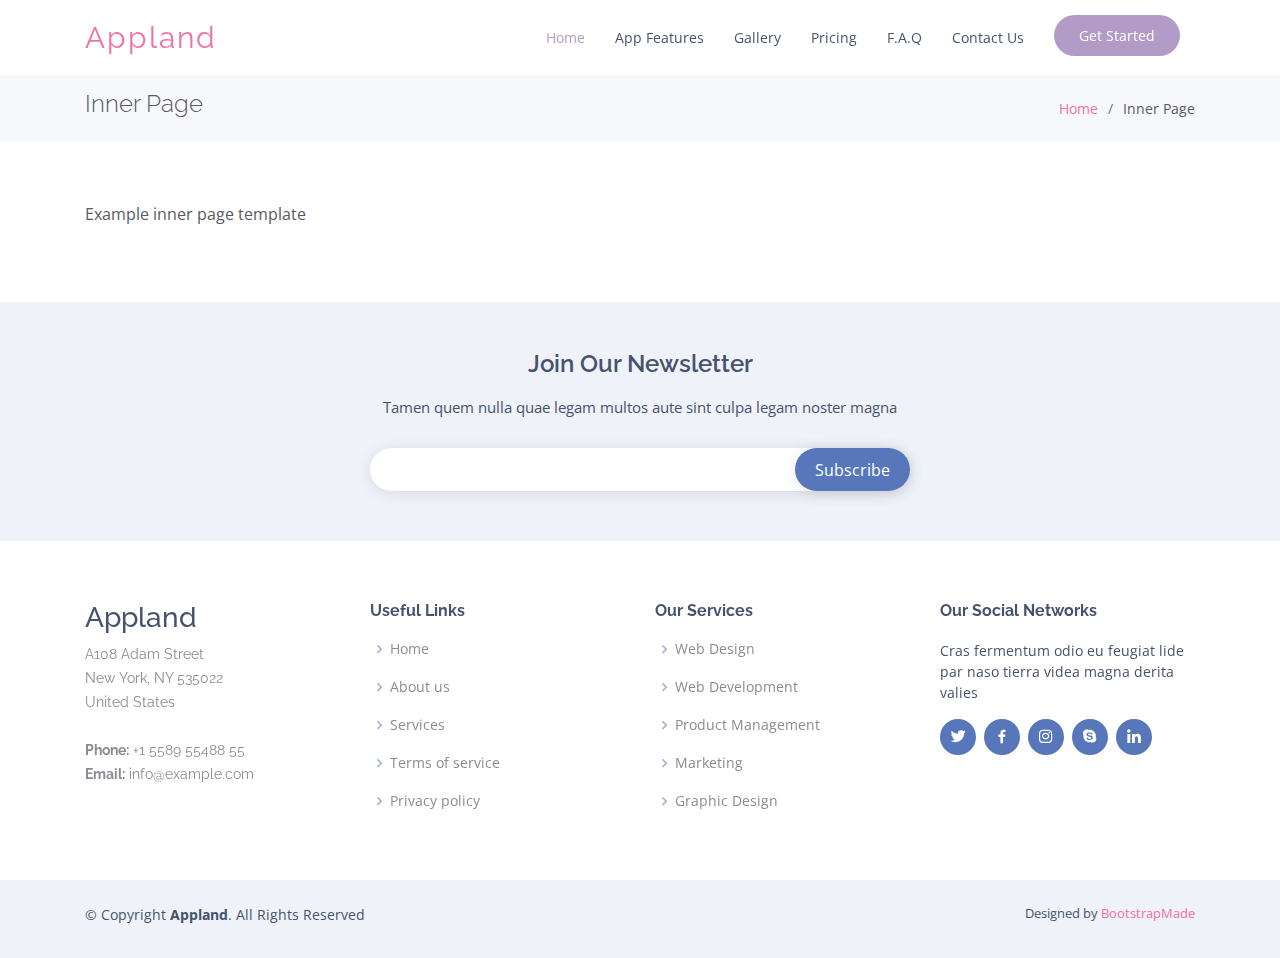
<file: andthatsonperiod_files/inner-page.html>
<!DOCTYPE html>
<html lang="en">

<head>
  <meta charset="utf-8">
  <meta content="width=device-width, initial-scale=1.0" name="viewport">

  <title>Inner Page - Appland Bootstrap Template</title>
  <meta content="" name="descriptison">
  <meta content="" name="keywords">

  <!-- Favicons -->
  <link href="assets/img/favicon.png" rel="icon">
  <link href="assets/img/apple-touch-icon.png" rel="apple-touch-icon">

  <!-- Google Fonts -->
  <link href="https://fonts.googleapis.com/css?family=Open+Sans:300,300i,400,400i,600,600i,700,700i|Raleway:300,300i,400,400i,500,500i,600,600i,700,700i|Poppins:300,300i,400,400i,500,500i,600,600i,700,700i" rel="stylesheet">

  <!-- Vendor CSS Files -->
  <link href="assets/vendor/bootstrap/css/bootstrap.min.css" rel="stylesheet">
  <link href="assets/vendor/icofont/icofont.min.css" rel="stylesheet">
  <link href="assets/vendor/boxicons/css/boxicons.min.css" rel="stylesheet">
  <link href="assets/vendor/owl.carousel/assets/owl.carousel.min.css" rel="stylesheet">
  <link href="assets/vendor/venobox/venobox.css" rel="stylesheet">
  <link href="assets/vendor/aos/aos.css" rel="stylesheet">

  <!-- Template Main CSS File -->
  <link href="assets/css/style.css" rel="stylesheet">

  <!-- =======================================================
  * Template Name: Appland - v2.2.0
  * Template URL: https://bootstrapmade.com/free-bootstrap-app-landing-page-template/
  * Author: BootstrapMade.com
  * License: https://bootstrapmade.com/license/
  ======================================================== -->
</head>

<body>

  <!-- ======= Header ======= -->
  <header id="header" class="fixed-top ">
    <div class="container d-flex align-items-center">

      <div class="logo mr-auto">
        <h1 class="text-light"><a href="index.html">Appland</a></h1>
        <!-- Uncomment below if you prefer to use an image logo -->
        <!-- <a href="index.html"><img src="assets/img/logo.png" alt="" class="img-fluid"></a>-->
      </div>

      <nav class="nav-menu d-none d-lg-block">
        <ul>
          <li class="active"><a href="index.html">Home</a></li>
          <li><a href="#features">App Features</a></li>
          <li><a href="#gallery">Gallery</a></li>
          <li><a href="#pricing">Pricing</a></li>
          <li><a href="#faq">F.A.Q</a></li>
          <li><a href="#contact">Contact Us</a></li>

          <li class="get-started"><a href="#features">Get Started</a></li>
        </ul>
      </nav><!-- .nav-menu -->

    </div>
  </header><!-- End Header -->

  <main id="main">

    <!-- ======= Breadcrumbs Section ======= -->
    <section class="breadcrumbs">
      <div class="container">

        <div class="d-flex justify-content-between align-items-center">
          <h2>Inner Page</h2>
          <ol>
            <li><a href="index.html">Home</a></li>
            <li>Inner Page</li>
          </ol>
        </div>

      </div>
    </section><!-- End Breadcrumbs Section -->

    <section class="inner-page">
      <div class="container">
        <p>
          Example inner page template
        </p>
      </div>
    </section>

  </main><!-- End #main -->

  <!-- ======= Footer ======= -->
  <footer id="footer">

    <div class="footer-newsletter" data-aos="fade-up">
      <div class="container">
        <div class="row justify-content-center">
          <div class="col-lg-6">
            <h4>Join Our Newsletter</h4>
            <p>Tamen quem nulla quae legam multos aute sint culpa legam noster magna</p>
            <form action="" method="post">
              <input type="email" name="email"><input type="submit" value="Subscribe">
            </form>
          </div>
        </div>
      </div>
    </div>

    <div class="footer-top">
      <div class="container">
        <div class="row">

          <div class="col-lg-3 col-md-6 footer-contact" data-aos="fade-up">
            <h3>Appland</h3>
            <p>
              A108 Adam Street <br>
              New York, NY 535022<br>
              United States <br><br>
              <strong>Phone:</strong> +1 5589 55488 55<br>
              <strong>Email:</strong> info@example.com<br>
            </p>
          </div>

          <div class="col-lg-3 col-md-6 footer-links" data-aos="fade-up" data-aos-delay="100">
            <h4>Useful Links</h4>
            <ul>
              <li><i class="bx bx-chevron-right"></i> <a href="#">Home</a></li>
              <li><i class="bx bx-chevron-right"></i> <a href="#">About us</a></li>
              <li><i class="bx bx-chevron-right"></i> <a href="#">Services</a></li>
              <li><i class="bx bx-chevron-right"></i> <a href="#">Terms of service</a></li>
              <li><i class="bx bx-chevron-right"></i> <a href="#">Privacy policy</a></li>
            </ul>
          </div>

          <div class="col-lg-3 col-md-6 footer-links" data-aos="fade-up" data-aos-delay="200">
            <h4>Our Services</h4>
            <ul>
              <li><i class="bx bx-chevron-right"></i> <a href="#">Web Design</a></li>
              <li><i class="bx bx-chevron-right"></i> <a href="#">Web Development</a></li>
              <li><i class="bx bx-chevron-right"></i> <a href="#">Product Management</a></li>
              <li><i class="bx bx-chevron-right"></i> <a href="#">Marketing</a></li>
              <li><i class="bx bx-chevron-right"></i> <a href="#">Graphic Design</a></li>
            </ul>
          </div>

          <div class="col-lg-3 col-md-6 footer-links" data-aos="fade-up" data-aos-delay="300">
            <h4>Our Social Networks</h4>
            <p>Cras fermentum odio eu feugiat lide par naso tierra videa magna derita valies</p>
            <div class="social-links mt-3">
              <a href="#" class="twitter"><i class="bx bxl-twitter"></i></a>
              <a href="#" class="facebook"><i class="bx bxl-facebook"></i></a>
              <a href="#" class="instagram"><i class="bx bxl-instagram"></i></a>
              <a href="#" class="google-plus"><i class="bx bxl-skype"></i></a>
              <a href="#" class="linkedin"><i class="bx bxl-linkedin"></i></a>
            </div>
          </div>

        </div>
      </div>
    </div>

    <div class="container py-4">
      <div class="copyright">
        &copy; Copyright <strong><span>Appland</span></strong>. All Rights Reserved
      </div>
      <div class="credits">
        <!-- All the links in the footer should remain intact. -->
        <!-- You can delete the links only if you purchased the pro version. -->
        <!-- Licensing information: https://bootstrapmade.com/license/ -->
        <!-- Purchase the pro version with working PHP/AJAX contact form: https://bootstrapmade.com/free-bootstrap-app-landing-page-template/ -->
        Designed by <a href="https://bootstrapmade.com/">BootstrapMade</a>
      </div>
    </div>
  </footer><!-- End Footer -->

  <a href="#" class="back-to-top"><i class="icofont-simple-up"></i></a>

  <!-- Vendor JS Files -->
  <script src="assets/vendor/jquery/jquery.min.js"></script>
  <script src="assets/vendor/bootstrap/js/bootstrap.bundle.min.js"></script>
  <script src="assets/vendor/jquery.easing/jquery.easing.min.js"></script>
  <script src="assets/vendor/php-email-form/validate.js"></script>
  <script src="assets/vendor/owl.carousel/owl.carousel.min.js"></script>
  <script src="assets/vendor/venobox/venobox.min.js"></script>
  <script src="assets/vendor/aos/aos.js"></script>

  <!-- Template Main JS File -->
  <script src="assets/js/main.js"></script>

</body>

</html>
</file>
<file: andthatsonperiod_files/assets/vendor/venobox/venobox.css>
/* ------ venobox.css --------*/
.vbox-overlay *, .vbox-overlay *:before, .vbox-overlay *:after{
    -webkit-backface-visibility: hidden;
    -webkit-box-sizing:border-box;
    -moz-box-sizing:border-box;
    box-sizing:border-box;
}
.vbox-overlay * { 
    -webkit-backface-visibility: visible;
    backface-visibility: visible;
}
.vbox-overlay{
    display: -webkit-flex;
    display: flex;
    -webkit-flex-direction: column;
    flex-direction: column;
    -webkit-justify-content: center;
    justify-content: center;
    -webkit-align-items: center;
    align-items: center;
    position: fixed;
    left: 0;
    top: 0;
    bottom: 0;
    right: 0;
    z-index: 999999;
}

/* ----- navigation ----- */
.vbox-title{
    width: 100%;
    height: 40px;
    float: left;
    text-align: center;
    line-height: 28px;
    font-size: 12px;
    padding: 6px 50px;
    overflow: hidden;
    position: fixed;
    display: none;
    left: 0;
    z-index: 89;
}
.vbox-close{
    cursor: pointer;
    position: fixed;
    top: -1px;
    right: 0;
    width: 50px;
    height: 40px;
    padding: 6px;
    display: block;
    background-position:10px center;
    overflow: hidden;
    font-size: 24px;
    line-height: 1;
    text-align: center;
    z-index: 99;
}
.vbox-left{
    cursor: pointer;
    position: fixed;
    left: 0;
    height: 40px;
    overflow: hidden;
    line-height: 28px;
    font-size: 12px;
    z-index: 99;
    display: flex;
    align-items:center;
}
.vbox-num{
    display: inline-block;
    margin: 6px 0 6px 15px;
}
/* ----- Social share ----- */
.vbox-share{
    line-height: 28px;
    font-size: 12px;
    overflow: hidden;
    position: fixed;
    left: 0;
    z-index: 98;
    display: flex;
    align-items:center;
    justify-content: center;
    width: 100%;
    text-align: center;
}
.vbox-share svg{
    max-height: 28px;
    width: 28px;
    z-index: 10;
    margin-left: 12px;
    margin-top: 6px;
    margin-bottom: 6px;
    vertical-align: middle;
}


/* ----- navigation ARROWS ----- */
.vbox-next, .vbox-prev{
    position: fixed;
    top: 50%;
    margin-top: -15px;
    overflow: hidden;
    cursor: pointer;
    display: block;
    width: 45px;
    height: 45px;
    z-index: 99;
}
.vbox-next span, .vbox-prev span{
    position: relative;
    width: 20px;
    height: 20px;
    border: 2px solid transparent;
    border-top-color: #B6B6B6;
    border-right-color: #B6B6B6;
    text-indent: -100px;
    position: absolute;
    top: 8px;
    display: block;
}
.vbox-prev{
    left: 15px;
}
.vbox-next{
    right: 15px;
}
.vbox-prev span{
    left: 10px;
    -ms-transform: rotate(-135deg);
    -webkit-transform: rotate(-135deg);
    transform: rotate(-135deg);
}
.vbox-next span{
    -ms-transform: rotate(45deg);
    -webkit-transform: rotate(45deg);
    transform: rotate(45deg);
    right: 10px;
}
/* ------- inline window ------ */
.vbox-inline{
    width: 420px;
    height: 315px;
    height: 70vh;
    padding: 10px;
    background: #fff;
    margin: 0 auto;
    overflow: auto;
    text-align: left;
}
/* ------- Video & iFrames window ------ */
.venoframe{
    max-width: 100%;
    width: 100%;
    border: none;
    width: 100%;
    height: 260px;
    height: 70vh;
}
.venoframe.vbvid{
    height: 260px;
}
@media (min-width: 768px) {
    .venoframe, .vbox-inline{
        width: 90%;
        height: 360px;
        height: 70vh;
    }
    .venoframe.vbvid{
        width: 640px;
        height: 360px;
    }
}
@media (min-width: 992px) {
    .venoframe, .vbox-inline{
        max-width: 1200px;
        width: 80%;
        height: 540px;
        height: 70vh;
    }
    .venoframe.vbvid{
        width: 960px;
        height: 540px;
    }
}
/* 
Please do NOT edit this part! 
or at least read this note: http://i.imgur.com/7C0ws9e.gif
*/
.vbox-open{
    overflow: hidden;
}
.vbox-container{
    position: absolute;
    left: 0;
    right: 0;
    top: 0;
    bottom: 0;
    overflow-x: hidden;
    overflow-y: scroll;
    overflow-scrolling: touch;
    -webkit-overflow-scrolling: touch;
    z-index: 20;
    max-height: 100%;

}

.vbox-content{
    text-align: center;
    float: left;
    width: 100%;
    position: relative;
    overflow: hidden;
    padding: 20px 4%;
}
.vbox-container img{
    max-width: 100%;
    height: auto;
}
.vbox-figlio{
    box-shadow: 0 0 12px rgba(0,0,0,0.19), 0 6px 6px rgba(0,0,0,0.23);
    max-width: 100%;
    text-align: initial;
}
img.vbox-figlio{
    -webkit-user-select: none;
-khtml-user-select: none;
-moz-user-select: none;
-o-user-select: none;
user-select: none;
}
.vbox-content.swipe-left{
    margin-left: -200px !important;
}
.vbox-content.swipe-right{
    margin-left: 200px !important;
}
.vbox-animated{
    webkit-transition: margin 300ms ease-out;
    transition: margin 300ms ease-out;
}

/* ---------- preloader ----------
 * SPINKIT 
 * http://tobiasahlin.com/spinkit/
-------------------------------- */
.sk-double-bounce,.sk-rotating-plane{width:40px;height:40px;margin:40px auto}.sk-rotating-plane{background-color:#333;-webkit-animation:sk-rotatePlane 1.2s infinite ease-in-out;animation:sk-rotatePlane 1.2s infinite ease-in-out}@-webkit-keyframes sk-rotatePlane{0%{-webkit-transform:perspective(120px) rotateX(0) rotateY(0);transform:perspective(120px) rotateX(0) rotateY(0)}50%{-webkit-transform:perspective(120px) rotateX(-180.1deg) rotateY(0);transform:perspective(120px) rotateX(-180.1deg) rotateY(0)}100%{-webkit-transform:perspective(120px) rotateX(-180deg) rotateY(-179.9deg);transform:perspective(120px) rotateX(-180deg) rotateY(-179.9deg)}}@keyframes sk-rotatePlane{0%{-webkit-transform:perspective(120px) rotateX(0) rotateY(0);transform:perspective(120px) rotateX(0) rotateY(0)}50%{-webkit-transform:perspective(120px) rotateX(-180.1deg) rotateY(0);transform:perspective(120px) rotateX(-180.1deg) rotateY(0)}100%{-webkit-transform:perspective(120px) rotateX(-180deg) rotateY(-179.9deg);transform:perspective(120px) rotateX(-180deg) rotateY(-179.9deg)}}.sk-double-bounce{position:relative}.sk-double-bounce .sk-child{width:100%;height:100%;border-radius:50%;background-color:#333;opacity:.6;position:absolute;top:0;left:0;-webkit-animation:sk-doubleBounce 2s infinite ease-in-out;animation:sk-doubleBounce 2s infinite ease-in-out}.sk-chasing-dots .sk-child,.sk-spinner-pulse,.sk-three-bounce .sk-child{background-color:#333;border-radius:100%}.sk-double-bounce .sk-double-bounce2{-webkit-animation-delay:-1s;animation-delay:-1s}@-webkit-keyframes sk-doubleBounce{0%,100%{-webkit-transform:scale(0);transform:scale(0)}50%{-webkit-transform:scale(1);transform:scale(1)}}@keyframes sk-doubleBounce{0%,100%{-webkit-transform:scale(0);transform:scale(0)}50%{-webkit-transform:scale(1);transform:scale(1)}}.sk-wave{margin:40px auto;width:50px;height:40px;text-align:center;font-size:10px}.sk-wave .sk-rect{background-color:#333;height:100%;width:6px;display:inline-block;-webkit-animation:sk-waveStretchDelay 1.2s infinite ease-in-out;animation:sk-waveStretchDelay 1.2s infinite ease-in-out}.sk-wave .sk-rect1{-webkit-animation-delay:-1.2s;animation-delay:-1.2s}.sk-wave .sk-rect2{-webkit-animation-delay:-1.1s;animation-delay:-1.1s}.sk-wave .sk-rect3{-webkit-animation-delay:-1s;animation-delay:-1s}.sk-wave .sk-rect4{-webkit-animation-delay:-.9s;animation-delay:-.9s}.sk-wave .sk-rect5{-webkit-animation-delay:-.8s;animation-delay:-.8s}@-webkit-keyframes sk-waveStretchDelay{0%,100%,40%{-webkit-transform:scaleY(.4);transform:scaleY(.4)}20%{-webkit-transform:scaleY(1);transform:scaleY(1)}}@keyframes sk-waveStretchDelay{0%,100%,40%{-webkit-transform:scaleY(.4);transform:scaleY(.4)}20%{-webkit-transform:scaleY(1);transform:scaleY(1)}}.sk-wandering-cubes{margin:40px auto;width:40px;height:40px;position:relative}.sk-wandering-cubes .sk-cube{background-color:#333;width:10px;height:10px;position:absolute;top:0;left:0;-webkit-animation:sk-wanderingCube 1.8s ease-in-out -1.8s infinite both;animation:sk-wanderingCube 1.8s ease-in-out -1.8s infinite both}.sk-chasing-dots,.sk-spinner-pulse{width:40px;height:40px;margin:40px auto}.sk-wandering-cubes .sk-cube2{-webkit-animation-delay:-.9s;animation-delay:-.9s}@-webkit-keyframes sk-wanderingCube{0%{-webkit-transform:rotate(0);transform:rotate(0)}25%{-webkit-transform:translateX(30px) rotate(-90deg) scale(.5);transform:translateX(30px) rotate(-90deg) scale(.5)}50%{-webkit-transform:translateX(30px) translateY(30px) rotate(-179deg);transform:translateX(30px) translateY(30px) rotate(-179deg)}50.1%{-webkit-transform:translateX(30px) translateY(30px) rotate(-180deg);transform:translateX(30px) translateY(30px) rotate(-180deg)}75%{-webkit-transform:translateX(0) translateY(30px) rotate(-270deg) scale(.5);transform:translateX(0) translateY(30px) rotate(-270deg) scale(.5)}100%{-webkit-transform:rotate(-360deg);transform:rotate(-360deg)}}@keyframes sk-wanderingCube{0%{-webkit-transform:rotate(0);transform:rotate(0)}25%{-webkit-transform:translateX(30px) rotate(-90deg) scale(.5);transform:translateX(30px) rotate(-90deg) scale(.5)}50%{-webkit-transform:translateX(30px) translateY(30px) rotate(-179deg);transform:translateX(30px) translateY(30px) rotate(-179deg)}50.1%{-webkit-transform:translateX(30px) translateY(30px) rotate(-180deg);transform:translateX(30px) translateY(30px) rotate(-180deg)}75%{-webkit-transform:translateX(0) translateY(30px) rotate(-270deg) scale(.5);transform:translateX(0) translateY(30px) rotate(-270deg) scale(.5)}100%{-webkit-transform:rotate(-360deg);transform:rotate(-360deg)}}.sk-spinner-pulse{-webkit-animation:sk-pulseScaleOut 1s infinite ease-in-out;animation:sk-pulseScaleOut 1s infinite ease-in-out}@-webkit-keyframes sk-pulseScaleOut{0%{-webkit-transform:scale(0);transform:scale(0)}100%{-webkit-transform:scale(1);transform:scale(1);opacity:0}}@keyframes sk-pulseScaleOut{0%{-webkit-transform:scale(0);transform:scale(0)}100%{-webkit-transform:scale(1);transform:scale(1);opacity:0}}.sk-chasing-dots{position:relative;text-align:center;-webkit-animation:sk-chasingDotsRotate 2s infinite linear;animation:sk-chasingDotsRotate 2s infinite linear}.sk-chasing-dots .sk-child{width:60%;height:60%;display:inline-block;position:absolute;top:0;-webkit-animation:sk-chasingDotsBounce 2s infinite ease-in-out;animation:sk-chasingDotsBounce 2s infinite ease-in-out}.sk-chasing-dots .sk-dot2{top:auto;bottom:0;-webkit-animation-delay:-1s;animation-delay:-1s}@-webkit-keyframes sk-chasingDotsRotate{100%{-webkit-transform:rotate(360deg);transform:rotate(360deg)}}@keyframes sk-chasingDotsRotate{100%{-webkit-transform:rotate(360deg);transform:rotate(360deg)}}@-webkit-keyframes sk-chasingDotsBounce{0%,100%{-webkit-transform:scale(0);transform:scale(0)}50%{-webkit-transform:scale(1);transform:scale(1)}}@keyframes sk-chasingDotsBounce{0%,100%{-webkit-transform:scale(0);transform:scale(0)}50%{-webkit-transform:scale(1);transform:scale(1)}}.sk-three-bounce{margin:40px auto;width:80px;text-align:center}.sk-three-bounce .sk-child{width:20px;height:20px;display:inline-block;-webkit-animation:sk-three-bounce 1.4s ease-in-out 0s infinite both;animation:sk-three-bounce 1.4s ease-in-out 0s infinite both}.sk-circle .sk-child:before,.sk-fading-circle .sk-circle:before{display:block;border-radius:100%;content:'';background-color:#333}.sk-three-bounce .sk-bounce1{-webkit-animation-delay:-.32s;animation-delay:-.32s}.sk-three-bounce .sk-bounce2{-webkit-animation-delay:-.16s;animation-delay:-.16s}@-webkit-keyframes sk-three-bounce{0%,100%,80%{-webkit-transform:scale(0);transform:scale(0)}40%{-webkit-transform:scale(1);transform:scale(1)}}@keyframes sk-three-bounce{0%,100%,80%{-webkit-transform:scale(0);transform:scale(0)}40%{-webkit-transform:scale(1);transform:scale(1)}}.sk-circle{margin:40px auto;width:40px;height:40px;position:relative}.sk-circle .sk-child{width:100%;height:100%;position:absolute;left:0;top:0}.sk-circle .sk-child:before{margin:0 auto;width:15%;height:15%;-webkit-animation:sk-circleBounceDelay 1.2s infinite ease-in-out both;animation:sk-circleBounceDelay 1.2s infinite ease-in-out both}.sk-circle .sk-circle2{-webkit-transform:rotate(30deg);-ms-transform:rotate(30deg);transform:rotate(30deg)}.sk-circle .sk-circle3{-webkit-transform:rotate(60deg);-ms-transform:rotate(60deg);transform:rotate(60deg)}.sk-circle .sk-circle4{-webkit-transform:rotate(90deg);-ms-transform:rotate(90deg);transform:rotate(90deg)}.sk-circle .sk-circle5{-webkit-transform:rotate(120deg);-ms-transform:rotate(120deg);transform:rotate(120deg)}.sk-circle .sk-circle6{-webkit-transform:rotate(150deg);-ms-transform:rotate(150deg);transform:rotate(150deg)}.sk-circle .sk-circle7{-webkit-transform:rotate(180deg);-ms-transform:rotate(180deg);transform:rotate(180deg)}.sk-circle .sk-circle8{-webkit-transform:rotate(210deg);-ms-transform:rotate(210deg);transform:rotate(210deg)}.sk-circle .sk-circle9{-webkit-transform:rotate(240deg);-ms-transform:rotate(240deg);transform:rotate(240deg)}.sk-circle .sk-circle10{-webkit-transform:rotate(270deg);-ms-transform:rotate(270deg);transform:rotate(270deg)}.sk-circle .sk-circle11{-webkit-transform:rotate(300deg);-ms-transform:rotate(300deg);transform:rotate(300deg)}.sk-circle .sk-circle12{-webkit-transform:rotate(330deg);-ms-transform:rotate(330deg);transform:rotate(330deg)}.sk-circle .sk-circle2:before{-webkit-animation-delay:-1.1s;animation-delay:-1.1s}.sk-circle .sk-circle3:before{-webkit-animation-delay:-1s;animation-delay:-1s}.sk-circle .sk-circle4:before{-webkit-animation-delay:-.9s;animation-delay:-.9s}.sk-circle .sk-circle5:before{-webkit-animation-delay:-.8s;animation-delay:-.8s}.sk-circle .sk-circle6:before{-webkit-animation-delay:-.7s;animation-delay:-.7s}.sk-circle .sk-circle7:before{-webkit-animation-delay:-.6s;animation-delay:-.6s}.sk-circle .sk-circle8:before{-webkit-animation-delay:-.5s;animation-delay:-.5s}.sk-circle .sk-circle9:before{-webkit-animation-delay:-.4s;animation-delay:-.4s}.sk-circle .sk-circle10:before{-webkit-animation-delay:-.3s;animation-delay:-.3s}.sk-circle .sk-circle11:before{-webkit-animation-delay:-.2s;animation-delay:-.2s}.sk-circle .sk-circle12:before{-webkit-animation-delay:-.1s;animation-delay:-.1s}@-webkit-keyframes sk-circleBounceDelay{0%,100%,80%{-webkit-transform:scale(0);transform:scale(0)}40%{-webkit-transform:scale(1);transform:scale(1)}}@keyframes sk-circleBounceDelay{0%,100%,80%{-webkit-transform:scale(0);transform:scale(0)}40%{-webkit-transform:scale(1);transform:scale(1)}}.sk-cube-grid{width:40px;height:40px;margin:40px auto}.sk-cube-grid .sk-cube{width:33.33%;height:33.33%;background-color:#333;float:left;-webkit-animation:sk-cubeGridScaleDelay 1.3s infinite ease-in-out;animation:sk-cubeGridScaleDelay 1.3s infinite ease-in-out}.sk-cube-grid .sk-cube1{-webkit-animation-delay:.2s;animation-delay:.2s}.sk-cube-grid .sk-cube2{-webkit-animation-delay:.3s;animation-delay:.3s}.sk-cube-grid .sk-cube3{-webkit-animation-delay:.4s;animation-delay:.4s}.sk-cube-grid .sk-cube4{-webkit-animation-delay:.1s;animation-delay:.1s}.sk-cube-grid .sk-cube5{-webkit-animation-delay:.2s;animation-delay:.2s}.sk-cube-grid .sk-cube6{-webkit-animation-delay:.3s;animation-delay:.3s}.sk-cube-grid .sk-cube7{-webkit-animation-delay:0ms;animation-delay:0ms}.sk-cube-grid .sk-cube8{-webkit-animation-delay:.1s;animation-delay:.1s}.sk-cube-grid .sk-cube9{-webkit-animation-delay:.2s;animation-delay:.2s}@-webkit-keyframes sk-cubeGridScaleDelay{0%,100%,70%{-webkit-transform:scale3D(1,1,1);transform:scale3D(1,1,1)}35%{-webkit-transform:scale3D(0,0,1);transform:scale3D(0,0,1)}}@keyframes sk-cubeGridScaleDelay{0%,100%,70%{-webkit-transform:scale3D(1,1,1);transform:scale3D(1,1,1)}35%{-webkit-transform:scale3D(0,0,1);transform:scale3D(0,0,1)}}.sk-fading-circle{margin:40px auto;width:40px;height:40px;position:relative}.sk-fading-circle .sk-circle{width:100%;height:100%;position:absolute;left:0;top:0}.sk-fading-circle .sk-circle:before{margin:0 auto;width:15%;height:15%;-webkit-animation:sk-circleFadeDelay 1.2s infinite ease-in-out both;animation:sk-circleFadeDelay 1.2s infinite ease-in-out both}.sk-fading-circle .sk-circle2{-webkit-transform:rotate(30deg);-ms-transform:rotate(30deg);transform:rotate(30deg)}.sk-fading-circle .sk-circle3{-webkit-transform:rotate(60deg);-ms-transform:rotate(60deg);transform:rotate(60deg)}.sk-fading-circle .sk-circle4{-webkit-transform:rotate(90deg);-ms-transform:rotate(90deg);transform:rotate(90deg)}.sk-fading-circle .sk-circle5{-webkit-transform:rotate(120deg);-ms-transform:rotate(120deg);transform:rotate(120deg)}.sk-fading-circle .sk-circle6{-webkit-transform:rotate(150deg);-ms-transform:rotate(150deg);transform:rotate(150deg)}.sk-fading-circle .sk-circle7{-webkit-transform:rotate(180deg);-ms-transform:rotate(180deg);transform:rotate(180deg)}.sk-fading-circle .sk-circle8{-webkit-transform:rotate(210deg);-ms-transform:rotate(210deg);transform:rotate(210deg)}.sk-fading-circle .sk-circle9{-webkit-transform:rotate(240deg);-ms-transform:rotate(240deg);transform:rotate(240deg)}.sk-fading-circle .sk-circle10{-webkit-transform:rotate(270deg);-ms-transform:rotate(270deg);transform:rotate(270deg)}.sk-fading-circle .sk-circle11{-webkit-transform:rotate(300deg);-ms-transform:rotate(300deg);transform:rotate(300deg)}.sk-fading-circle .sk-circle12{-webkit-transform:rotate(330deg);-ms-transform:rotate(330deg);transform:rotate(330deg)}.sk-fading-circle .sk-circle2:before{-webkit-animation-delay:-1.1s;animation-delay:-1.1s}.sk-fading-circle .sk-circle3:before{-webkit-animation-delay:-1s;animation-delay:-1s}.sk-fading-circle .sk-circle4:before{-webkit-animation-delay:-.9s;animation-delay:-.9s}.sk-fading-circle .sk-circle5:before{-webkit-animation-delay:-.8s;animation-delay:-.8s}.sk-fading-circle .sk-circle6:before{-webkit-animation-delay:-.7s;animation-delay:-.7s}.sk-fading-circle .sk-circle7:before{-webkit-animation-delay:-.6s;animation-delay:-.6s}.sk-fading-circle .sk-circle8:before{-webkit-animation-delay:-.5s;animation-delay:-.5s}.sk-fading-circle .sk-circle9:before{-webkit-animation-delay:-.4s;animation-delay:-.4s}.sk-fading-circle .sk-circle10:before{-webkit-animation-delay:-.3s;animation-delay:-.3s}.sk-fading-circle .sk-circle11:before{-webkit-animation-delay:-.2s;animation-delay:-.2s}.sk-fading-circle .sk-circle12:before{-webkit-animation-delay:-.1s;animation-delay:-.1s}@-webkit-keyframes sk-circleFadeDelay{0%,100%,39%{opacity:0}40%{opacity:1}}@keyframes sk-circleFadeDelay{0%,100%,39%{opacity:0}40%{opacity:1}}.sk-folding-cube{margin:40px auto;width:40px;height:40px;position:relative;-webkit-transform:rotateZ(45deg);transform:rotateZ(45deg)}.sk-folding-cube .sk-cube{float:left;width:50%;height:50%;position:relative;-webkit-transform:scale(1.1);-ms-transform:scale(1.1);transform:scale(1.1)}.sk-folding-cube .sk-cube:before{content:'';position:absolute;top:0;left:0;width:100%;height:100%;background-color:#333;-webkit-animation:sk-foldCubeAngle 2.4s infinite linear both;animation:sk-foldCubeAngle 2.4s infinite linear both;-webkit-transform-origin:100% 100%;-ms-transform-origin:100% 100%;transform-origin:100% 100%}.sk-folding-cube .sk-cube2{-webkit-transform:scale(1.1) rotateZ(90deg);transform:scale(1.1) rotateZ(90deg)}.sk-folding-cube .sk-cube3{-webkit-transform:scale(1.1) rotateZ(180deg);transform:scale(1.1) rotateZ(180deg)}.sk-folding-cube .sk-cube4{-webkit-transform:scale(1.1) rotateZ(270deg);transform:scale(1.1) rotateZ(270deg)}.sk-folding-cube .sk-cube2:before{-webkit-animation-delay:.3s;animation-delay:.3s}.sk-folding-cube .sk-cube3:before{-webkit-animation-delay:.6s;animation-delay:.6s}.sk-folding-cube .sk-cube4:before{-webkit-animation-delay:.9s;animation-delay:.9s}@-webkit-keyframes sk-foldCubeAngle{0%,10%{-webkit-transform:perspective(140px) rotateX(-180deg);transform:perspective(140px) rotateX(-180deg);opacity:0}25%,75%{-webkit-transform:perspective(140px) rotateX(0);transform:perspective(140px) rotateX(0);opacity:1}100%,90%{-webkit-transform:perspective(140px) rotateY(180deg);transform:perspective(140px) rotateY(180deg);opacity:0}}@keyframes sk-foldCubeAngle{0%,10%{-webkit-transform:perspective(140px) rotateX(-180deg);transform:perspective(140px) rotateX(-180deg);opacity:0}25%,75%{-webkit-transform:perspective(140px) rotateX(0);transform:perspective(140px) rotateX(0);opacity:1}100%,90%{-webkit-transform:perspective(140px) rotateY(180deg);transform:perspective(140px) rotateY(180deg);opacity:0}}
</file>
<file: andthatsonperiod_files/assets/css/style.css>
/**
* Template Name: Appland - v2.2.0
* Template URL: https://bootstrapmade.com/free-bootstrap-app-landing-page-template/
* Author: BootstrapMade.com
* License: https://bootstrapmade.com/license/
*/

/*--------------------------------------------------------------
# General
--------------------------------------------------------------*/
body {
  font-family: "Open Sans", sans-serif;
  color: #585a61;
}

a {
  color: #F172A1;
}

a:hover {
  color: #F172A1;
  text-decoration: none;
}

h1, h2, h3, h4, h5, h6 {
  font-family: "Raleway", sans-serif;
}

/*--------------------------------------------------------------
# Back to top button
--------------------------------------------------------------*/
.back-to-top {
  position: fixed;
  display: none;
  width: 40px;
  height: 40px;
  border-radius: 50px;
  right: 15px;
  bottom: 15px;
  background:#b39bc8;
  color: #fff;
  transition: display 0.5s ease-in-out;
  z-index: 99999;
}

.back-to-top i {
  font-size: 24px;
  position: absolute;
  top: 7px;
  left: 8px;
}

.back-to-top:hover {
  color: #fff;
  background: #F172A1;
  transition: background 0.2s ease-in-out;
}

#main {
  margin-top: 75px;
}

/*--------------------------------------------------------------
# Header
--------------------------------------------------------------*/
#header {
  transition: all 0.5s;
  z-index: 997;
  transition: all 0.5s;
  padding: 15px 0;
  background: rgba(255, 255, 255, 0.95);
}

#header.header-transparent {
  background: transparent;
}

#header.header-scrolled {
  background: rgba(255, 255, 255, 0.95);
  box-shadow: 0px 2px 15px rgba(0, 0, 0, 0.1);
}

#header .logo h1 {
  font-size: 30px;
  margin: 0;
  padding: 6px 0;
  line-height: 1;
  font-weight: 400;
  letter-spacing: 2px;
}

#header .logo h1 a, #header .logo h1 a:hover {
  color: #F172A1;
  text-decoration: none;
}

#header .logo img {
  padding: 6px 0;
  margin: 0;
  max-height: 40px;
}

/*--------------------------------------------------------------
# Navigation Menu
--------------------------------------------------------------*/
/* Desktop Navigation */
.nav-menu, .nav-menu * {
  margin: 0;
  padding: 0;
  list-style: none;
}

.nav-menu > ul > li {
  position: relative;
  white-space: nowrap;
  float: left;
}

.nav-menu a {
  display: block;
  position: relative;
  color: #47536e;
  padding: 12px 15px;
  transition: 0.3s;
  font-size: 14px;
  font-family: "Open Sans", sans-serif;
}

.nav-menu a:hover, .nav-menu .active > a, .nav-menu li:hover > a {
  color: #b39bc8;
  text-decoration: none;
}

.nav-menu .get-started a {
  background: #b39bc8;
  color: #fff;
  border-radius: 50px;
  margin: 0 15px;
  padding: 10px 25px;
}

.nav-menu .get-started a:hover {
  background: #b39bc8;
  color: #fff;
}

.nav-menu .drop-down ul {
  display: block;
  position: absolute;
  left: 0;
  top: calc(100% - 30px);
  z-index: 99;
  opacity: 0;
  visibility: hidden;
  padding: 10px 0;
  background: #fff;
  box-shadow: 0px 0px 30px rgba(127, 137, 161, 0.25);
  transition: ease all 0.3s;
}

.nav-menu .drop-down:hover > ul {
  opacity: 1;
  top: 100%;
  visibility: visible;
}

.nav-menu .drop-down li {
  min-width: 180px;
  position: relative;
}
hero
.nav-menu .drop-down ul a {
  padding: 10px 20px;
  font-size: 14px;
  font-weight: 500;
  text-transform: none;
  color: #233355;
}

.nav-menu .drop-down ul a:hover, .nav-menu .drop-down ul .active > a, .nav-menu .drop-down ul li:hover > a {
  color: #b39bc8;
}

.nav-menu .drop-down > a:after {
  content: "\ea99";
  font-family: IcoFont;
  padding-left: 5px;
}

.nav-menu .drop-down .drop-down ul {
  top: 0;
  left: calc(100% - 30px);
}

.nav-menu .drop-down .drop-down:hover > ul {
  opacity: 1;
  top: 0;
  left: 100%;
}

.nav-menu .drop-down .drop-down > a {
  padding-right: 35px;
}

.nav-menu .drop-down .drop-down > a:after {
  content: "\eaa0";
  font-family: IcoFont;
  position: absolute;
  right: 15px;
}

@media (max-width: 1366px) {
  .nav-menu .drop-down .drop-down ul {
    left: -90%;
  }
  .nav-menu .drop-down .drop-down:hover > ul {
    left: -100%;
  }
  .nav-menu .drop-down .drop-down > a:after {
    content: "\ea9d";
  }
}

/* Mobile Navigation */
.mobile-nav-toggle {
  position: fixed;
  right: 15px;
  top: 22px;
  z-index: 9998;
  border: 0;
  background: none;
  font-size: 24px;
  transition: all 0.4s;
  outline: none !important;
  line-height: 1;
  cursor: pointer;
  text-align: right;
}

.mobile-nav-toggle i {
  color: #b39bc8;
}

.mobile-nav {
  position: fixed;
  top: 55px;
  right: 15px;
  bottom: 15px;
  left: 15px;
  z-index: 9999;
  overflow-y: auto;
  background: #fff;
  transition: ease-in-out 0.2s;
  opacity: 0;
  visibility: hidden;
  border-radius: 10px;
  padding: 10px 0;
}

.mobile-nav * {
  margin: 0;
  padding: 0;
  list-style: none;
}

.mobile-nav a {
  display: block;
  position: relative;
  color: #47536e;
  padding: 10px 20px;
  font-weight: 500;
  outline: none;
}

.mobile-nav a:hover, .mobile-nav .active > a, .mobile-nav li:hover > a {
  color: #b39bc8;
  text-decoration: none;
}

.mobile-nav .drop-down > a:after {
  content: "\ea99";
  font-family: IcoFont;
  padding-left: 10px;
  position: absolute;
  right: 15px;
}

.mobile-nav .active.drop-down > a:after {
  content: "\eaa1";
}

.mobile-nav .drop-down > a {
  padding-right: 35px;
}

.mobile-nav .drop-down ul {
  display: none;
  overflow: hidden;
}

.mobile-nav .drop-down li {
  padding-left: 20px;
}

.mobile-nav-overly {
  width: 100%;
  height: 100%;
  z-index: 9997;
  top: 0;
  left: 0;
  position: fixed;
  background: rgba(35, 51, 85, 0.7);
  overflow: hidden;
  display: none;
  transition: ease-in-out 0.2s;
}

.mobile-nav-active {
  overflow: hidden;
}

.mobile-nav-active .mobile-nav {
  opacity: 1;
  visibility: visible;
}

.mobile-nav-active .mobile-nav-toggle i {
  color: #fff;
}

/*--------------------------------------------------------------
# Hero Section
--------------------------------------------------------------*/
#hero {
  width: 100%;
  position: relative;
  overflow: hidden;
  padding: 140px 0 100px 0;
  margin-bottom: -75px;
}

#hero::before {
  content: '';
  position: absolute;
  right: -100%;
  top: 20%;
  width: 250%;
  height: 200%;
  z-index: -1;
  background-color: rgba(179, 155, 200, 0.514);
  transform: skewY(135deg);
}

#hero h1 {
  margin: 0 0 10px 0;
  font-size: 48px;
  font-weight: 500;
  line-height: 56px;
  color: #F172A1;
  font-family: "Poppins", sans-serif;
}

#hero h2 {
  color: #515f7d;
  margin-bottom: 50px;
  font-size: 20px;
}

#hero .download-btn {
  font-family: "Raleway", sans-serif;
  font-weight: 500;
  font-size: 15px;
  display: inline-block;
  padding: 8px 24px 10px 20px;
  border-radius: 3px;
  transition: 0.5s;
  color: #fff;
  background: #b39bc8;
  position: relative;
}

#hero .download-btn:hover {
  background: #A64Ac9;
}

#hero .download-btn i {
  font-size: 20px;
  position: absolute;
  left: 18px;
  top: 8.5px;
}

#hero .download-btn + .download-btn {
  margin-left: 20px;
}

@media (max-width: 991px) {
  #hero {
    text-align: center;
  }
  #hero .download-btn + .download-btn {
    margin: 0 10px;
  }
  #hero .hero-img {
    text-align: center;
  }
  #hero .hero-img img {
    width: 60%;
  }
}

@media (max-width: 768px) {
  #hero h1 {
    font-size: 28px;
    line-height: 36px;
  }
  #hero h2 {
    font-size: 18px;
    line-height: 24px;
    margin-bottom: 30px;
  }
  #hero .hero-img img {
    width: 70%;
  }
}

@media (max-width: 575px) {
  #hero .hero-img img {
    width: 80%;
  }
}

/*--------------------------------------------------------------
# Sections General
--------------------------------------------------------------*/
section {
  padding: 60px 0;
  overflow: hidden;
}

.section-bg {
  background-color: rgba(179, 155, 200, 0.514);
}

.section-title {
  text-align: center;
  padding-bottom: 30px;
}

.section-title h2 {
  font-size: 32px;
  font-weight: 30;
  padding-top:70px;
  margin-bottom: 20px;
  font-weight: 500;
  padding-bottom: 0;
  color:  #F172A1;
  font-family: "Poppins", sans-serif;
}

.section-title p {
  margin-bottom: 0;
  font-size: 20px;
  margin-bottom: 20px;
}

/*--------------------------------------------------------------
# Breadcrumbs
--------------------------------------------------------------*/
.breadcrumbs {
  padding: 15px 0;
  background-color: #f6f8fb;
  min-height: 40px;
}

.breadcrumbs h2 {
  font-size: 24px;
  font-weight: 300;
}

.breadcrumbs ol {
  display: flex;
  flex-wrap: wrap;
  list-style: none;
  padding: 0;
  margin: 0;
  font-size: 14px;
}

.breadcrumbs ol li + li {
  padding-left: 10px;
}

.breadcrumbs ol li + li::before {
  display: inline-block;
  padding-right: 10px;
  color: #6c757d;
  content: "/";
}

@media (max-width: 768px) {
  .breadcrumbs .d-flex {
    display: block !important;
  }
  .breadcrumbs ol {
    display: block;
  }
  .breadcrumbs ol li {
    display: inline-block;
  }
}

/*--------------------------------------------------------------
# Learn About Your Body
--------------------------------------------------------------*/

#bodyparts .button:hover {
  background: #b39bc8;
  display : block;

}

#intbody{
    height:600px;
}

.features .content {
  padding: 30px 0;
}

.features .content .icon-box {
  margin-top: 25px;
}


#info1 {
  font-size: 30px;
  font-weight: 1000;
  color: #F172A1;
}

#info2 {
  font-size: 20px;
}

.features .content .icon-box p {
  font-size: 15px;
  color: #979aa1;
  margin-left: 60px;
}

@media (max-width: 200px) {
  .features .image {
    text-align: center;
  }
  .features .image img {
    max-width: 10%;
  }
}

.pic-caption{
  background:#F172A1;
  padding: 20px 15px;
  color: #fff;
  font-size: 20px;
  position: absolute;
  z-index: 10;
  top:0px;
  left: 20px;
  
  -webkit-border-radius: 3px;
  border-radius: 3px;
  
  -webkit-transition: all 1s ease;
  transition: all 1s ease;
  
  -webkit-opacity: 0;
  opacity: 0;
  
}
.pic-caption:hover{
  background: #b39bc8;
} 
.pic-container:hover .pic-caption{
  left:230px;
  color: #fff;

  -webkit-opacity: 1;
  opacity: 1;
}


.pic{
  /* background: #fff; */
  position: absolute;
  /* height: 200px; */
  -webkit-transition: all 0.2s ease;
   transition: all 0.2s ease;
  
  
  
  backface-visibility:hidden;
  -webkit-backface-visibility:hidden;    
}

@media (max-width: 200px) {
  .features .image img {
    max-width: 50%;
  }
}



/*--------------------------------------------------------------
# Details
--------------------------------------------------------------*/
.details .content + .content {
  margin-top: 100px;
}
/* .details-bg {
  background-color: rgba(179, 155, 200, 0.514);
} */

.details .content h3 {
  font-weight: 700;
  font-size: 32px;
  color: #47536e;
}

.details .content ul {
  list-style: none;
  padding: 0;
}

.details .content ul li {
  padding-bottom: 10px;
}

.details .content ul i {
  font-size: 20px;
  padding-right: 4px;
  color: #5777ba;
}

.details .content p:last-child {
  margin-bottom: 0;
}

/*--------------------------------------------------------------
# Gallery
--------------------------------------------------------------*/
.gallery {
  overflow: hidden;
}

.gallery .owl-nav, .gallery .owl-dots {
  margin-top: 40px;
  text-align: center;
}

.gallery .owl-item {
  transition: 0.3s ease-in-out;
}

.gallery .owl-dot {
  display: inline-block;
  margin: 0 5px;
  width: 12px;
  height: 12px;
  border-radius: 50%;
  background-color: #eff2f8 !important;
}

.gallery .owl-dot.active {
  background-color: #b39bc8 !important;
}

.gallery .gallery-carousel {
  padding-top: 30px;
}

.gallery .gallery-carousel .owl-stage-outer {
  overflow: visible;
}

@media (min-width: 992px) {
  .gallery .gallery-carousel .center {
    border: 6px solid #b39bc8;
    padding: 4px;
    background: #fff;
    z-index: 1;
    transform: scale(1.2);
    margin-top: 10px;
    border-radius: 25px;
  }
}

/*--------------------------------------------------------------
# Testimonials
--------------------------------------------------------------*/
.testimonials .testimonial-wrap {
  padding-left: 50px;
}

.testimonials .testimonial-item {
  box-sizing: content-box;
  padding: 30px 30px 30px 60px;
  margin: 30px 15px;
  min-height: 200px;
  box-shadow: 0px 2px 12px rgba(0, 0, 0, 0.08);
  position: relative;
  background: #fff;
}

.testimonials .testimonial-item .testimonial-img {
  width: 90px;
  border-radius: 10px;
  border: 6px solid #fff;
  position: absolute;
  left: -45px;
}
.testimonials .section-title p {
  font-size: 25px;
  /* font-weight: bold; */
  margin: 20px 0 5px 0;
  color: #111;
}

.testimonials .testimonial-item h3 {
  font-size: 18px;
  font-weight: bold;
  margin: 10px 0 5px 0;
  color: #111;
}

.testimonials .testimonial-item h4 {
  font-size: 14px;
  color: #999;
  margin: 0;
}

.testimonials .testimonial-item .quote-icon-left, .testimonials .testimonial-item .quote-icon-right {
  color: #e8ecf5;
  font-size: 26px;
}

.testimonials .testimonial-item .quote-icon-left {
  display: inline-block;
  left: -5px;
  position: relative;
}

.testimonials .testimonial-item .quote-icon-right {
  display: inline-block;
  right: -5px;
  position: relative;
  top: 10px;
}

.testimonials .testimonial-item p {
  font-style: italic;
  margin: 15px auto 15px auto;
}

.testimonials .owl-nav, .testimonials .owl-dots {
  margin-top: 5px;
  text-align: center;
}

.testimonials .owl-dot {
  display: inline-block;
  margin: 0 5px;
  width: 12px;
  height: 12px;
  border-radius: 50%;
  background-color: #ddd !important;
}

.testimonials .owl-dot.active {
  background-color: #b39bc8 !important;
}


@media (max-width: 767px) {
  .testimonials .testimonial-wrap {
    padding-left: 0;
  }
  .testimonials .testimonial-item {
    padding: 30px;
    margin: 15px;
  }
  .testimonials .testimonial-item .testimonial-img {
    position: static;
    left: auto;
  }
}

/*--------------------------------------------------------------
# Pricing
--------------------------------------------------------------*/
#pricing {
  width: 100%;
  position: relative;
  /* overflow: hidden; */
  padding: 20px 0 200px 0;
  margin-bottom: 0px;
}
#pricing::before {
  content: '';
  position: absolute;
  right: -100%;
  top: 20%;
  width: 250%;
  height: 200%;
  z-index: -1;
  background-color: rgba(179, 155, 200, 0.514);
  transform: skewY(135deg);
}

.pricing .row {
  padding-top: 40px;
}

.pricing .box {
  padding: 40px;
  margin-bottom: 30px;
  box-shadow: 0px 0px 30px rgba(73, 78, 92, 0.15);
  background: #fff;
  text-align: center;
}

.pricing h3 {
  font-weight: 300;
  margin-bottom: 15px;
  font-size: 28px;
}

.pricing h4 {
  font-size: 46px;
  color: #5777ba;
  font-weight: 400;
  font-family: "Open Sans", sans-serif;
  margin-bottom: 25px;
}

.pricing h4 span {
  color: #bababa;
  font-size: 18px;
  display: block;
}

.pricing ul {
  padding: 0;
  list-style: none;
  color: #999;
  text-align: left;
  line-height: 20px;
}

.pricing ul li {
  padding-bottom: 12px;
}

.pricing ul i {
  color: #5777ba;
  font-size: 18px;
  padding-right: 4px;
}

.pricing ul .na {
  color: #ccc;
}

.pricing ul .na i {
  color: #ccc;
}

.pricing ul .na span {
  text-decoration: line-through;
}

.pricing .get-started-btn {
  background: #47536e;
  display: inline-block;
  padding: 6px 30px;
  border-radius: 20px;
  color: #fff;
  transition: none;
  font-size: 14px;
  font-weight: 400;
  font-family: "Raleway", sans-serif;
  transition: 0.3s;
}

.pricing .get-started-btn:hover {
  background: #5777ba;
}

.pricing .featured {
  z-index: 10;
  margin: -30px -5px 0 -5px;
}

.pricing .featured .get-started-btn {
  background: #5777ba;
}

.pricing .featured .get-started-btn:hover {
  background: #748ec6;
}

@media (max-width: 992px) {
  .pricing .box {
    max-width: 60%;
    margin: 0 auto 30px auto;
  }
}

@media (max-width: 767px) {
  .pricing .box {
    max-width: 80%;
    margin: 0 auto 30px auto;
  }
}

@media (max-width: 420px) {
  .pricing .box {
    max-width: 100%;
    margin: 0 auto 30px auto;
  }
}

/*--------------------------------------------------------------
# Frequently Asked Questions
--------------------------------------------------------------*/
.faq .accordion-list {
  padding: 0 100px;
}

.faq .accordion-list ul {
  padding: 0;
  list-style: none;
}

.faq .accordion-list li + li {
  margin-top: 15px;
}

.faq .accordion-list li {
  padding: 20px;
  background: #fff;
  border-radius: 4px;
  position: relative;
}

.faq .accordion-list a {
  display: block;
  position: relative;
  font-family: "Poppins", sans-serif;
  font-size: 16px;
  line-height: 24px;
  font-weight: 500;
  padding: 0 30px;
  outline: none;
}

.faq .accordion-list .icon-help {
  font-size: 24px;
  position: absolute;
  right: 0;
  left: 20px;
  color: #b1c0df;
}

.faq .accordion-list .icon-show, .faq .accordion-list .icon-close {
  font-size: 24px;
  position: absolute;
  right: 0;
  top: 0;
}

.faq .accordion-list p {
  margin-bottom: 0;
  padding: 10px 0 0 0;
}

.faq .accordion-list .icon-show {
  display: none;
}

.faq .accordion-list a.collapsed {
  color: #343a40;
}

.faq .accordion-list a.collapsed:hover {
  color: #5777ba;
}

.faq .accordion-list a.collapsed .icon-show {
  display: inline-block;
}

.faq .accordion-list a.collapsed .icon-close {
  display: none;
}

@media (max-width: 1200px) {
  .faq .accordion-list {
    padding: 0;
  }
}

/*--------------------------------------------------------------
# Contact
--------------------------------------------------------------*/
.contact .info {
  padding: 20px 40px;
  background: #d9cce4;
  color: #47536e;
  text-align: center;
  border: 1px solid #fff;
}

.contact .info i {
  font-size: 48px;
  color: #df6995;
  margin-bottom: 15px;
}

.contact .info h4 {
  padding: 0;
  margin: 0 0 10px 0;
  font-size: 16px;
  font-weight: 600;
  text-transform: uppercase;
  font-family: "Poppins", sans-serif;
}

.contact .info p {
  font-size: 15px;
}

.contact .php-email-form {
  width: 100%;
}

.contact .php-email-form .validate {
  display: none;
  color: red;
  margin: 0;
  font-weight: 400;
  font-size: 13px;
}

.contact .php-email-form .error-message {
  display: none;
  color: #fff;
  background: #ed3c0d;
  text-align: left;
  padding: 15px;
  font-weight: 600;
}

.contact .php-email-form .error-message br + br {
  margin-top: 25px;
}

.contact .php-email-form .sent-message {
  display: none;
  color: #fff;
  background: #18d26e;
  text-align: center;
  padding: 15px;
  font-weight: 600;
}

.contact .php-email-form .loading {
  display: none;
  background: #fff;
  text-align: center;
  padding: 15px;
}

.contact .php-email-form .loading:before {
  content: "";
  display: inline-block;
  border-radius: 50%;
  width: 24px;
  height: 24px;
  margin: 0 10px -6px 0;
  border: 3px solid #18d26e;
  border-top-color: #eee;
  -webkit-animation: animate-loading 1s linear infinite;
  animation: animate-loading 1s linear infinite;
}

.contact .php-email-form label {
  font-family: "Poppins", sans-serif;
  margin-bottom: 5px;
  color: #8a8c95;
}

.contact .php-email-form input, .contact .php-email-form textarea {
  border-radius: 0;
  box-shadow: none;
  font-size: 14px;
}

.contact .php-email-form input::focus, .contact .php-email-form textarea::focus {
  background-color: #5777ba;
}

.contact .php-email-form input {
  padding: 20px 15px;
}

.contact .php-email-form textarea {
  padding: 12px 15px;
}

.contact .php-email-form button[type="submit"] {
  background: #fff;
  border: 2px solid #5777ba;
  padding: 10px 24px;
  color: #5777ba;
  transition: 0.4s;
  border-radius: 50px;
  margin-top: 5px;
}

.contact .php-email-form button[type="submit"]:hover {
  background: #5777ba;
  color: #fff;
}

@media (max-width: 1024px) {
  .contact .php-email-form {
    padding: 30px 15px 15px 15px;
  }
}

@media (max-width: 768px) {
  .contact .php-email-form {
    padding: 15px 0 0 0;
  }
}

@-webkit-keyframes animate-loading {
  0% {
    transform: rotate(0deg);
  }
  100% {
    transform: rotate(360deg);
  }
}

@keyframes animate-loading {
  0% {
    transform: rotate(0deg);
  }
  100% {
    transform: rotate(360deg);
  }
}

/*--------------------------------------------------------------
# Footer
--------------------------------------------------------------*/
#footer {
  background: #fff;
  padding: 0 0 30px 0;
  color: #47536e;
  font-size: 14px;
  background: #eff2f8;
}

#footer .footer-newsletter {
  padding: 50px 0;
  background: #eff2f8;
  text-align: center;
  font-size: 15px;
}

#footer .footer-newsletter h4 {
  font-size: 24px;
  margin: 0 0 20px 0;
  padding: 0;
  line-height: 1;
  font-weight: 600;
  color: #47536e;
}

#footer .footer-newsletter form {
  margin-top: 30px;
  background: #fff;
  padding: 6px 10px;
  position: relative;
  border-radius: 50px;
  box-shadow: 0px 2px 15px rgba(0, 0, 0, 0.1);
  text-align: left;
}

#footer .footer-newsletter form input[type="email"] {
  border: 0;
  padding: 4px 8px;
  width: calc(100% - 100px);
}

#footer .footer-newsletter form input[type="submit"] {
  position: absolute;
  top: 0;
  right: 0;
  bottom: 0;
  border: 0;
  background: none;
  font-size: 16px;
  padding: 0 20px;
  background: #5777ba;
  color: #fff;
  transition: 0.3s;
  border-radius: 50px;
  box-shadow: 0px 2px 15px rgba(0, 0, 0, 0.1);
}

#footer .footer-newsletter form input[type="submit"]:hover {
  background: #415f9d;
}

#footer .footer-top {
  padding: 60px 0 30px 0;
  background: #fff;
}

#footer .footer-top .footer-contact {
  margin-bottom: 30px;
}

#footer .footer-top .footer-contact h4 {
  font-size: 22px;
  margin: 0 0 30px 0;
  padding: 2px 0 2px 0;
  line-height: 1;
  font-weight: 700;
  color: #47536e;
}

#footer .footer-top .footer-contact p {
  font-size: 14px;
  line-height: 24px;
  margin-bottom: 0;
  font-family: "Raleway", sans-serif;
  color: #8a8c95;
}

#footer .footer-top h4 {
  font-size: 16px;
  font-weight: bold;
  color: #47536e;
  position: relative;
  padding-bottom: 12px;
}

#footer .footer-top .footer-links {
  margin-bottom: 30px;
}

#footer .footer-top .footer-links ul {
  list-style: none;
  padding: 0;
  margin: 0;
}

#footer .footer-top .footer-links ul i {
  padding-right: 2px;
  color: #9fb2d8;
  font-size: 18px;
  line-height: 1;
}

#footer .footer-top .footer-links ul li {
  padding: 10px 0;
  display: flex;
  align-items: center;
}

#footer .footer-top .footer-links ul li:first-child {
  padding-top: 0;
}

#footer .footer-top .footer-links ul a {
  color: #8a8c95;
  transition: 0.3s;
  display: inline-block;
  line-height: 1;
}

#footer .footer-top .footer-links ul a:hover {
  text-decoration: none;
  color: #5777ba;
}

#footer .footer-top .social-links a {
  font-size: 18px;
  display: inline-block;
  background: #5777ba;
  color: #fff;
  line-height: 1;
  padding: 8px 0;
  margin-right: 4px;
  border-radius: 50%;
  text-align: center;
  width: 36px;
  height: 36px;
  transition: 0.3s;
}

#footer .footer-top .social-links a:hover {
  background: #27282c;
  color: #fff;
  text-decoration: none;
}

#footer .copyright {
  text-align: center;
  float: left;
  color: #47536e;
}

#footer .credits {
  float: right;
  text-align: center;
  font-size: 13px;
  color: #47536e;
}

@media (max-width: 768px) {
  #footer .copyright, #footer .credits {
    float: none;
    color: #47536e
    padding: 5px 0;
  }


.column {
  float: left;
  width: 50%;
}

/* Clear floats after the columns */
.row:after {
  content: "";
  display: table;
  clear: both;
}

#wordclouddesc{
  color: #fff;
}
</file>
